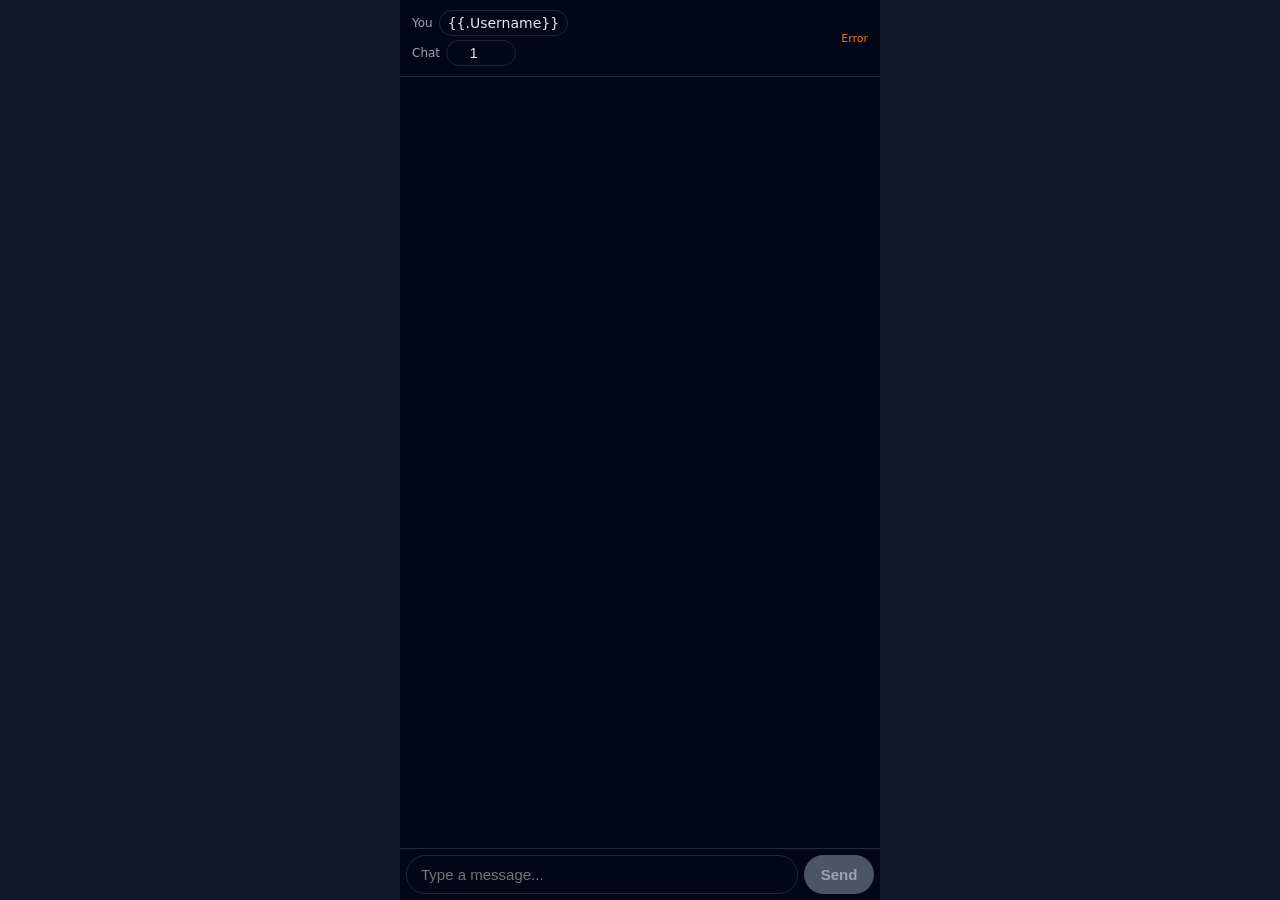
<file: web/index.html>
<!DOCTYPE html>
<html lang="en">
<head>
  <meta charset="UTF-8" />
  <title>Local Messenger</title>
  <meta name="viewport" content="width=device-width, initial-scale=1" />
  <style>
    * { box-sizing: border-box; }
    body {
      margin: 0;
      font-family: system-ui, -apple-system, BlinkMacSystemFont, "Segoe UI", sans-serif;
      background: #0f172a;
      display: flex;
      justify-content: center;
      align-items: stretch;
      height: 100vh;
    }
    .app {
      display: flex;
      flex-direction: column;
      width: 100%;
      max-width: 480px;
      height: 100%;
      background: #020617;
      color: #e5e7eb;
    }
    .header {
      padding: 10px 12px;
      border-bottom: 1px solid #1e293b;
      display: flex;
      align-items: center;
      gap: 8px;
      font-size: 14px;
    }
    .header-left {
      display: flex;
      flex-direction: column;
      gap: 4px;
      flex: 1;
    }
    .header-username {
      font-size: 14px;
      padding: 4px 8px;
      border-radius: 999px;
      border: 1px solid #1f2933;
      background: #020617;
      color: #e5e7eb;
      min-height: 26px;
      display: inline-flex;
      align-items: center;
    }
    .header-row {
      display: flex;
      gap: 6px;
      align-items: center;
    }
    .header label {
      font-size: 12px;
      color: #9ca3af;
    }
    .header input {
      padding: 4px 8px;
      font-size: 14px;
      border-radius: 999px;
      border: 1px solid #1f2933;
      background: #020617;
      color: #e5e7eb;
      flex: 1;
    }
    #chat {
      max-width: 70px;
      text-align: center;
    }
    .header-status {
      font-size: 11px;
      color: #9ca3af;
      text-align: right;
      min-width: 80px;
    }

    .messages {
      flex: 1;
      overflow-y: auto;
      padding: 8px;
      background: #020617;
      display: flex;
      flex-direction: column;
      gap: 6px;
    }
    .msg-wrap {
      display: flex;
    }
    .msg-wrap.me {
      justify-content: flex-end;
    }
    .msg {
      max-width: 80%;
      padding: 6px 10px;
      border-radius: 16px;
      background: #1e293b;
      font-size: 14px;
      word-wrap: break-word;
    }
    .msg.me {
      background: #22c55e;
      color: #022c22;
    }
    .msg-text {
      margin-bottom: 2px;
    }
    .msg-meta {
      font-size: 11px;
      opacity: 0.8;
    }

    .footer {
      border-top: 1px solid #1e293b;
      padding: 6px;
      display: flex;
      gap: 6px;
      background: #020617;
    }
    .footer input[type="text"] {
      flex: 1;
      padding: 10px 14px;
      font-size: 15px;
      border-radius: 999px;
      border: 1px solid #1f2933;
      background: #020617;
      color: #e5e7eb;
    }
    .footer button {
      padding: 10px 14px;
      font-size: 15px;
      border-radius: 999px;
      border: none;
      background: #22c55e;
      color: #022c22;
      font-weight: 600;
      cursor: pointer;
      min-width: 70px;
    }
    .footer button:disabled {
      background: #4b5563;
      color: #9ca3af;
      cursor: default;
    }

    @media (max-width: 480px) {
      .header {
        padding: 8px;
      }
      .footer {
        padding: 6px 8px;
      }
    }
  </style>
</head>
<body data-username="{{.Username}}">
  <div class="app">
    <div class="header">
      <div class="header-left">
        <div class="header-row">
          <label for="username">You</label>
          <div id="username" class="header-username"></div>
        </div>
        <div class="header-row">
          <label for="chat">Chat</label>
          <input id="chat" type="number" min="1" />
        </div>
      </div>
      <div class="header-status" id="status">Connecting...</div>
    </div>

    <div class="messages" id="messages"></div>

    <form class="footer" id="form">
      <input id="input" type="text" placeholder="Type a message..." autocomplete="off" />
      <button type="submit" id="sendBtn">Send</button>
    </form>
  </div>

  <script>
    const messagesEl = document.getElementById('messages');
    const formEl = document.getElementById('form');
    const inputEl = document.getElementById('input');
    const chatEl = document.getElementById('chat');
    const usernameEl = document.getElementById('username');
    const statusEl = document.getElementById('status');
    const sendBtn = document.getElementById('sendBtn');
    const bodyEl = document.body;

    let ws = null;
    let currentChat = null;
    let currentUser = null;
    let switchingChat = false;

    function setStatus(text, color) {
      statusEl.textContent = text;
      statusEl.style.color = color || '#9ca3af';
    }

    function currentUsername() {
      const u = bodyEl.getAttribute('data-username') || 'anon';
      usernameEl.textContent = u;
      return u;
    }

    function addMessage(msg, isMe) {
      const wrap = document.createElement('div');
      wrap.className = 'msg-wrap' + (isMe ? ' me' : '');

      const bubble = document.createElement('div');
      bubble.className = 'msg' + (isMe ? ' me' : '');

      const textEl = document.createElement('div');
      textEl.className = 'msg-text';
      textEl.textContent = msg.text;

      const metaEl = document.createElement('div');
      metaEl.className = 'msg-meta';
      metaEl.textContent = msg.by + ' • ' + new Date(msg.at).toLocaleTimeString();

      bubble.appendChild(textEl);
      bubble.appendChild(metaEl);
      wrap.appendChild(bubble);
      messagesEl.appendChild(wrap);
      messagesEl.scrollTop = messagesEl.scrollHeight;
    }

    function connectWS() {
      const chat = chatEl.value || '1';
      const username = currentUsername();

      if (ws && currentChat === chat && currentUser === username && ws.readyState === WebSocket.OPEN) {
        return;
      }

      switchingChat = true;

      if (ws) {
        ws.onopen = null;
        ws.onclose = null;
        ws.onmessage = null;
        ws.onerror = null;
        ws.close();
        ws = null;
      }

      currentChat = chat;
      currentUser = username;

      const proto = location.protocol === 'https:' ? 'wss' : 'ws';
      const url = proto + '://' + location.host +
        '/ws?chat=' + encodeURIComponent(chat);

      setStatus('Connecting...', '#9ca3af');
      sendBtn.disabled = true;

      ws = new WebSocket(url);

      ws.onopen = () => {
        switchingChat = false;
        setStatus('Chat ' + chat + ' · ' + username, '#22c55e');
        sendBtn.disabled = false;
        inputEl.focus();
      };

      ws.onclose = (e) => {
      };

      ws.onerror = () => {
        setStatus('Error', '#f97316');
        sendBtn.disabled = true;
      };

      ws.onmessage = (e) => {
        try {
          const msg = JSON.parse(e.data);
          const me = currentUsername();
          addMessage(msg, msg.by === me);
        } catch {}
      };
    }

    function reconnectWS() {
      messagesEl.innerHTML = '';
      connectWS();
    }

    const savedChat = localStorage.getItem('lm_chat') || '1';
    chatEl.value = savedChat;

    chatEl.addEventListener('change', () => {
      const chat = chatEl.value || '1';
      localStorage.setItem('lm_chat', chat);
      reconnectWS();
    });

    formEl.addEventListener('submit', (e) => {
  e.preventDefault();
  const text = inputEl.value.trim();
  if (!text) return;

  // не отправляем, если сокет ещё не подключен
  if (!ws || ws.readyState !== WebSocket.OPEN) {
    return;
  }

  const chat = parseInt(chatEl.value || '1', 10);
  const by = currentUsername();

  fetch('/message', {
    method: 'POST',
    headers: { 'Content-Type': 'application/json' },
    body: JSON.stringify({ text, by, chat })
  }).catch(() => {});

  inputEl.value = '';
  inputEl.focus();
});

    currentUsername();
    connectWS();
  </script>
</body>
</html>
</file>
